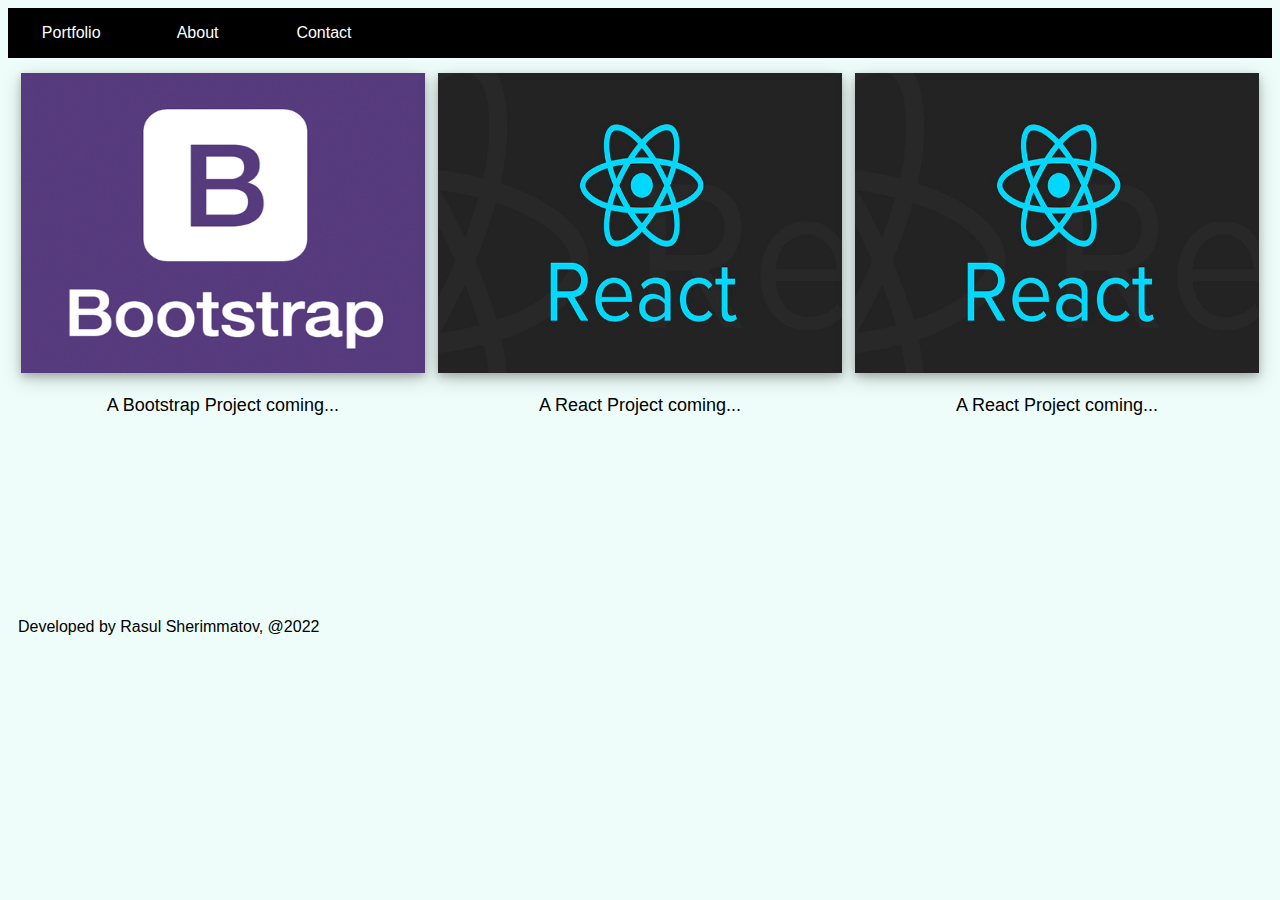
<file: index.html>
<!DOCTYPE html>
<html lang="en">

<head>
    <meta charset="UTF-8">
    <meta http-equiv="X-UA-Compatible" content="IE=edge">
    <meta name="viewport" content="width=device-width, initial-scale=1.0">
    <title>Portfolio</title>
    <link rel="stylesheet" href="style/portfolio.css">
</head>

<body>
    <div class="pages">

        <div class="sections">
            <a href="portfolio.html" class="active">
                <p id="page">Portfolio</p>
            </a>
        </div>


        <div class="sections">
            <a href="about.html">
                <p id="page">About</p>
            </a>
        </div>


        <div class="sections">
            <a href="contact.html">
                <p id="page">Contact</p>
            </a>
        </div>

    </div>
    <!--Body part-->
    <div class="container">
        <div class="sites">
            <img src="img/bootstrap.png">
            <p id="description">A Bootstrap Project coming...</p>
        </div>
        <div class="sites">
            <img src="img/react3.jpg">
            <p id="description">A React Project coming...</p>
        </div>
        <div class="sites">
            <img src="img/react3.jpg">
            <p id="description">A React Project coming...</p>
        </div>
    </div>
    <!--Footer part-->
    <footer>
        <p id="author">Developed by Rasul Sherimmatov, @2022</p>
    </footer>
</body>

</html>
</file>
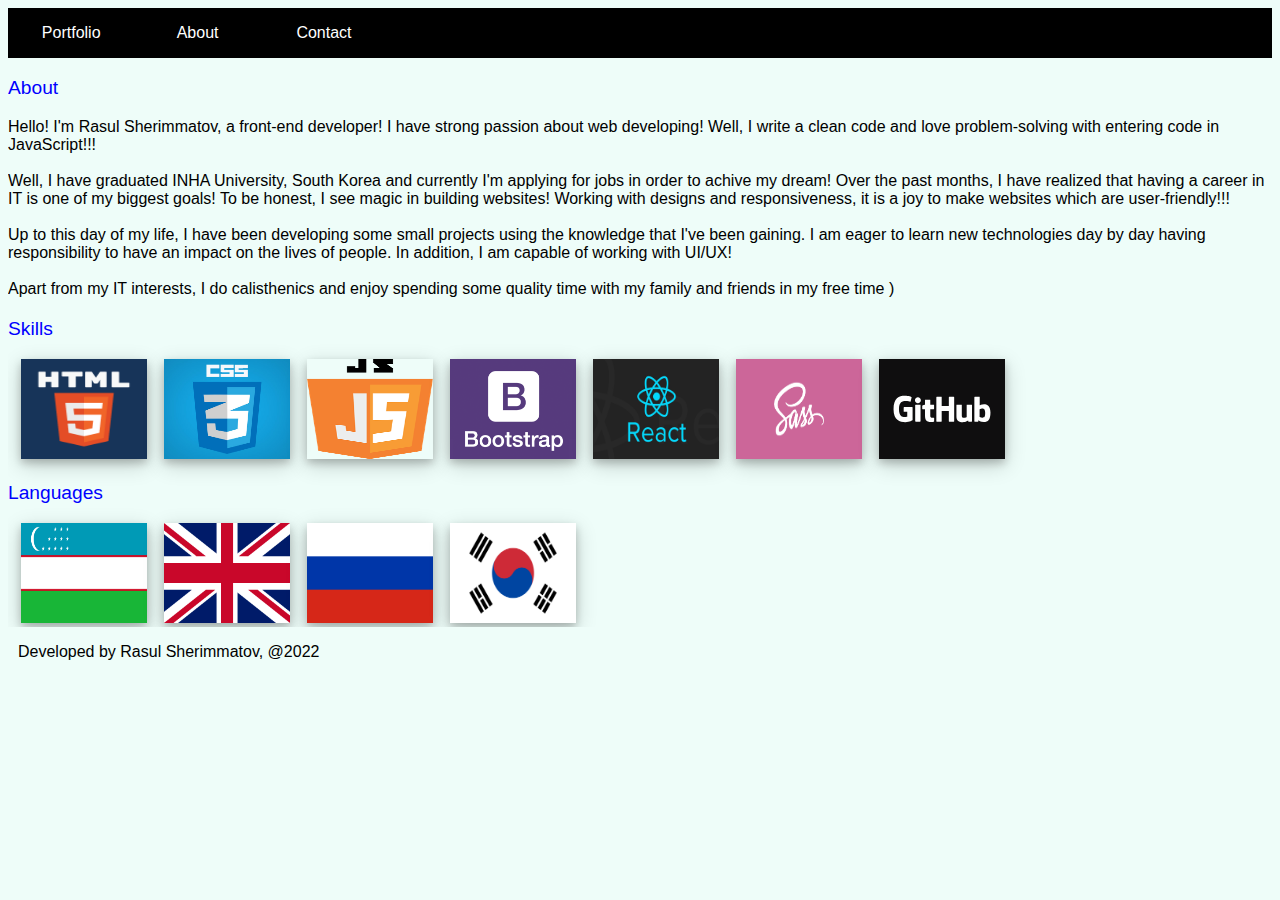
<file: about.html>
<!DOCTYPE html>
<html lang="en">

<head>
    <meta charset="UTF-8">
    <meta http-equiv="X-UA-Compatible" content="IE=edge">
    <meta name="viewport" content="width=device-width, initial-scale=1.0">
    <title>Portfolio</title>
    <link rel="stylesheet" href="../style/about.css">
</head>

<body>
    <div class="pages">

        <div class="sections">
            <a href="index.html">
                <p id="page">Portfolio</p>
            </a>
        </div>


        <div class="sections">
            <a href="about.html" class="active">
                <p id="page">About</p>
            </a>
        </div>


        <div class="sections">
            <a href="contact.html">
                <p id="page">Contact</p>
            </a>
        </div>

    </div>
    <!--Body Part-->
    <div class="container">
        <p id="about">About</p>
        <p id="text">Hello! I'm Rasul Sherimmatov, a front-end developer! I have strong passion about web developing! Well, I write a clean code and love problem-solving with entering code in JavaScript!!! <br> <br> Well, I have graduated INHA University, South Korea
            and currently I'm applying for jobs in order to achive my dream! Over the past months, I have realized that having a career in IT is one of my biggest goals! To be honest, I see magic in building websites! Working with designs and responsiveness,
            it is a joy to make websites which are user-friendly!!! <br><br> Up to this day of my life, I have been developing some small projects using the knowledge that I've been gaining. I am eager to learn new technologies day by day having responsibility
            to have an impact on the lives of people. In addition, I am capable of working with UI/UX! <br><br> Apart from my IT interests, I do calisthenics and enjoy spending some quality time with my family and friends in my free time )
        </p>
        <p id="skills">Skills</p>
        <img src="img/html1.png">
        <img src="img/css.jpg">
        <img src="img/js.png">
        <img src="img/bootstrap.png">
        <img src="img/react3.jpg">
        <img src="img/sass3.png">
        <img src="img/github.svg">
        <p id="lang">Languages</p>
        <img src="img/uzb.png">
        <img src="img/eng.png">
        <img src="img/rua.png">
        <img src="img/kor.png">
    </div>
    <!--Footer part-->
    <footer>
        <p id="author">Developed by Rasul Sherimmatov, @2022</p>
    </footer>
</body>

</html>
</file>
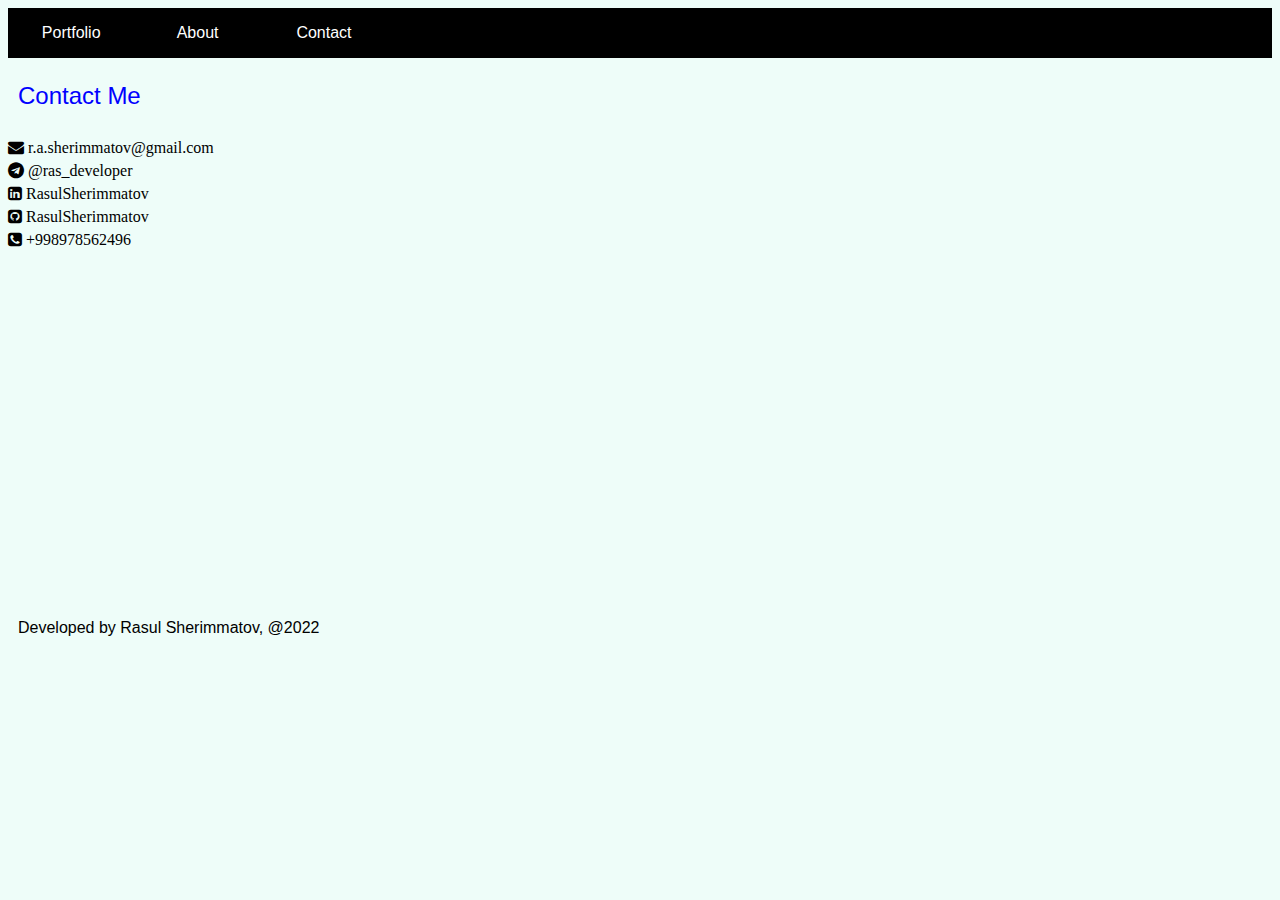
<file: contact.html>
<!DOCTYPE html>
<html lang="en">

<head>
    <meta charset="UTF-8">
    <meta http-equiv="X-UA-Compatible" content="IE=edge">
    <meta name="viewport" content="width=device-width, initial-scale=1.0">
    <title>Portfolio</title>
    <link rel="stylesheet" href="https://cdnjs.cloudflare.com/ajax/libs/font-awesome/4.7.0/css/font-awesome.min.css">
    <link rel="stylesheet" href="../style/contact.css">
</head>

<body>
    <div class="pages">
        <div class="sections">
            <a href="index.html">
                <p id="page">Portfolio</p>
            </a>
        </div>


        <div class="sections">
            <a href="about.html">
                <p id="page">About</p>
            </a>
        </div>


        <div class="sections">
            <a href="contact.html" class="active">
                <p id="page">Contact</p>
            </a>
        </div>
    </div>
    <!--Body Part-->
    <div class="container">
        <p id="contactMe">Contact Me</p>
        <i class="fa fa-envelope" aria-hidden="true"> r.a.sherimmatov@gmail.com</i><br>
        <i class="fa fa-telegram" aria-hidden="true"> @ras_developer</i><br>
        <i class="fa fa-linkedin-square" aria-hidden="true"> RasulSherimmatov</i><br>
        <i class="fa fa-github-square" aria-hidden="true"> RasulSherimmatov</i><br>
        <i class="fa fa-phone-square" aria-hidden="true"> +998978562496</i>
    </div>
    <footer>
        <p id="author">Developed by Rasul Sherimmatov, @2022</p>
    </footer>
</body>

</html>
</file>
<file: style/portfolio.css>
/* Mobile S */

@media only screen and (min-width:320px) {
    body {
        background-color: rgb(238, 253, 249);
    }
    .pages {
        width: 100%;
        height: 50px;
        background-color: black;
        display: flex;
    }
    #page {
        color: white;
        font-family: 'Segoe UI', Tahoma, Geneva, Verdana, sans-serif;
    }
    .sections {
        width: 33%;
        height: 50px;
        margin-left: 0.3%;
        text-align: center;
    }
    a {
        text-decoration: none;
    }
    .sections:hover {
        background-color: rgb(114, 179, 114);
    }
    .active {
        background-color: rgb(114, 179, 114);
    }
    .sites {
        width: 100%;
        height: 250px;
        margin-top: 15px;
        text-align: center;
    }
    img {
        width: 100%;
        height: 170px;
        box-shadow: 0 4px 8px 0 rgba(0, 0, 0, 0.2), 0 6px 20px 0 rgba(0, 0, 0, 0.19);
    }
    #description {
        font-family: 'Segoe UI', Tahoma, Geneva, Verdana, sans-serif;
    }
    #author {
        font-size: small;
        font-family: 'Segoe UI', Tahoma, Geneva, Verdana, sans-serif;
        margin-left: 30px;
    }
}


/* Mobile M */

@media only screen and (min-width:375px) {
    body {
        background-color: rgb(238, 253, 249);
    }
    .pages {
        width: 100%;
        height: 50px;
        background-color: black;
        display: flex;
    }
    #page {
        color: white;
        font-family: 'Segoe UI', Tahoma, Geneva, Verdana, sans-serif;
    }
    .sections {
        width: 33%;
        height: 50px;
        margin-left: 0.3%;
        text-align: center;
    }
    .sections:hover {
        background-color: rgb(114, 179, 114);
    }
    .active {
        background-color: rgb(114, 179, 114);
    }
    a {
        text-decoration: none;
    }
    .sites {
        width: 100%;
        height: 280px;
        margin-top: 15px;
        text-align: center;
    }
    img {
        width: 100%;
        height: 220px;
        box-shadow: 0 4px 8px 0 rgba(0, 0, 0, 0.2), 0 6px 20px 0 rgba(0, 0, 0, 0.19);
    }
    #description {
        font-family: 'Segoe UI', Tahoma, Geneva, Verdana, sans-serif;
    }
    #author {
        font-size: small;
        font-family: 'Segoe UI', Tahoma, Geneva, Verdana, sans-serif;
        margin-left: 60px;
    }
}


/* Mobile L */

@media only screen and (min-width:425px) {
    body {
        background-color: rgb(238, 253, 249);
    }
    .pages {
        width: 100%;
        height: 50px;
        background-color: black;
        display: flex;
    }
    #page {
        color: white;
        font-family: 'Segoe UI', Tahoma, Geneva, Verdana, sans-serif;
    }
    .sections {
        width: 33%;
        height: 50px;
        margin-left: 0.3%;
        text-align: center;
    }
    .sections:hover {
        background-color: rgb(114, 179, 114);
    }
    .active {
        background-color: rgb(114, 179, 114);
    }
    a {
        text-decoration: none;
    }
    .sites {
        width: 100%;
        height: 320px;
        margin-top: 15px;
        text-align: center;
    }
    img {
        width: 100%;
        height: 250px;
        box-shadow: 0 4px 8px 0 rgba(0, 0, 0, 0.2), 0 6px 20px 0 rgba(0, 0, 0, 0.19);
    }
    #description {
        font-family: 'Segoe UI', Tahoma, Geneva, Verdana, sans-serif;
    }
    #author {
        font-size: small;
        font-family: 'Segoe UI', Tahoma, Geneva, Verdana, sans-serif;
        margin-left: 90px;
    }
}


/* Tablet */

@media only screen and (min-width:768px) {
    body {
        background-color: rgb(238, 253, 249);
    }
    .pages {
        width: 100%;
        height: 50px;
        background-color: black;
        display: flex;
    }
    #page {
        color: white;
        font-family: 'Segoe UI', Tahoma, Geneva, Verdana, sans-serif;
    }
    .sections {
        width: 33%;
        height: 50px;
        margin-left: 0.3%;
        text-align: center;
    }
    .sections:hover {
        background-color: rgb(114, 179, 114);
    }
    .active {
        background-color: rgb(114, 179, 114);
    }
    a {
        text-decoration: none;
    }
    .sites {
        width: 100%;
        height: 400px;
        margin-top: 15px;
        text-align: center;
    }
    img {
        width: 100%;
        height: 350px;
        box-shadow: 0 4px 8px 0 rgba(0, 0, 0, 0.2), 0 6px 20px 0 rgba(0, 0, 0, 0.19);
    }
    #description {
        font-family: 'Segoe UI', Tahoma, Geneva, Verdana, sans-serif;
        font-size: large;
    }
    #author {
        font-size: small;
        font-family: 'Segoe UI', Tahoma, Geneva, Verdana, sans-serif;
        margin-left: 250px;
    }
}

@media only screen and (min-width:1024px) {
    body {
        background-color: rgb(238, 253, 249);
    }
    .pages {
        width: 100%;
        height: 50px;
        background-color: black;
        display: flex;
    }
    #page {
        color: white;
        font-family: 'Segoe UI', Tahoma, Geneva, Verdana, sans-serif;
    }
    .sections {
        width: 10%;
        height: 50px;
        margin-left: 0;
        text-align: center;
    }
    .sections:hover {
        background-color: rgb(114, 179, 114);
    }
    .active {
        background-color: rgb(114, 179, 114);
    }
    a {
        text-decoration: none;
    }
    .container {
        width: 100%;
        height: 400px;
        display: flex;
    }
    .sites {
        width: 32%;
        height: 400px;
        margin-top: 15px;
        margin-left: 1%;
    }
    img {
        width: 100%;
        height: 300px;
        box-shadow: 0 4px 8px 0 rgba(0, 0, 0, 0.2), 0 6px 20px 0 rgba(0, 0, 0, 0.19);
    }
    #description {
        font-family: 'Segoe UI', Tahoma, Geneva, Verdana, sans-serif;
        font-size: large;
    }
    #author {
        font-size: medium;
        font-family: 'Segoe UI', Tahoma, Geneva, Verdana, sans-serif;
        margin-left: 10px;
        margin-top: 160px;
    }
}
</file>
<file: style/about.css>
/*Mobile S*/

@media only screen and (min-width:320px) {
    body {
        background-color: rgb(238, 253, 249);
    }
    .pages {
        width: 100%;
        height: 50px;
        background-color: black;
        display: flex;
    }
    #page {
        color: white;
        font-family: 'Segoe UI', Tahoma, Geneva, Verdana, sans-serif;
    }
    .sections {
        width: 33%;
        height: 50px;
        margin-left: 0.3%;
        text-align: center;
    }
    .sections:hover {
        background-color: rgb(114, 179, 114);
    }
    a {
        text-decoration: none;
    }
    .container {
        overflow: hidden;
    }
    #about {
        font-family: 'Segoe UI', Tahoma, Geneva, Verdana, sans-serif;
        color: blue;
        font-weight: 500;
    }
    #text {
        font-family: 'Segoe UI', Tahoma, Geneva, Verdana, sans-serif;
        font-size: small;
    }
    #skills {
        font-family: 'Segoe UI', Tahoma, Geneva, Verdana, sans-serif;
        color: blue;
        font-weight: 500;
    }
    #lang {
        font-family: 'Segoe UI', Tahoma, Geneva, Verdana, sans-serif;
        color: blue;
        font-weight: 500;
    }
    img {
        width: 30%;
        height: 70px;
        margin-left: 1%;
        box-shadow: 0 4px 8px 0 rgba(0, 0, 0, 0.2), 0 6px 20px 0 rgba(0, 0, 0, 0.19);
    }
    #author {
        font-size: small;
        font-family: 'Segoe UI', Tahoma, Geneva, Verdana, sans-serif;
        margin-left: 20px;
    }
}


/*Mobile M*/

@media only screen and (min-width:375px) {
    body {
        background-color: rgb(238, 253, 249);
    }
    .pages {
        width: 100%;
        height: 50px;
        background-color: black;
        display: flex;
    }
    #page {
        color: white;
        font-family: 'Segoe UI', Tahoma, Geneva, Verdana, sans-serif;
    }
    .sections {
        width: 33%;
        height: 50px;
        margin-left: 0.3%;
        text-align: center;
    }
    .sections:hover {
        background-color: rgb(114, 179, 114);
    }
    a {
        text-decoration: none;
    }
    .container {
        overflow: hidden;
    }
    #about {
        font-family: 'Segoe UI', Tahoma, Geneva, Verdana, sans-serif;
        color: blue;
        font-weight: 500;
    }
    #text {
        font-family: 'Segoe UI', Tahoma, Geneva, Verdana, sans-serif;
        font-size: small;
    }
    #skills {
        font-family: 'Segoe UI', Tahoma, Geneva, Verdana, sans-serif;
        color: blue;
        font-weight: 500;
    }
    #lang {
        font-family: 'Segoe UI', Tahoma, Geneva, Verdana, sans-serif;
        color: blue;
        font-weight: 500;
    }
    img {
        width: 30%;
        height: 85px;
        margin-left: 1%;
        box-shadow: 0 4px 8px 0 rgba(0, 0, 0, 0.2), 0 6px 20px 0 rgba(0, 0, 0, 0.19);
    }
    #author {
        font-size: small;
        font-family: 'Segoe UI', Tahoma, Geneva, Verdana, sans-serif;
        margin-left: 50px;
    }
}


/*Mobile L*/

@media only screen and (min-width:425px) {
    body {
        background-color: rgb(238, 253, 249);
    }
    .pages {
        width: 100%;
        height: 50px;
        background-color: black;
        display: flex;
    }
    #page {
        color: white;
        font-family: 'Segoe UI', Tahoma, Geneva, Verdana, sans-serif;
    }
    .sections {
        width: 33%;
        height: 50px;
        margin-left: 0.3%;
        text-align: center;
    }
    .sections:hover {
        background-color: rgb(114, 179, 114);
    }
    .container {
        overflow: hidden;
    }
    a {
        text-decoration: none;
    }
    #about {
        font-family: 'Segoe UI', Tahoma, Geneva, Verdana, sans-serif;
        color: blue;
        font-weight: 500;
    }
    #text {
        font-family: 'Segoe UI', Tahoma, Geneva, Verdana, sans-serif;
        font-size: small;
    }
    #skills {
        font-family: 'Segoe UI', Tahoma, Geneva, Verdana, sans-serif;
        color: blue;
        font-weight: 500;
    }
    #lang {
        font-family: 'Segoe UI', Tahoma, Geneva, Verdana, sans-serif;
        color: blue;
        font-weight: 500;
    }
    img {
        width: 30%;
        height: 90px;
        margin-left: 1%;
        box-shadow: 0 4px 8px 0 rgba(0, 0, 0, 0.2), 0 6px 20px 0 rgba(0, 0, 0, 0.19);
    }
    #author {
        font-size: small;
        font-family: 'Segoe UI', Tahoma, Geneva, Verdana, sans-serif;
        margin-left: 90px;
    }
}


/*Tablet*/

@media only screen and (min-width:425px) {
    body {
        background-color: rgb(238, 253, 249);
    }
    .pages {
        width: 100%;
        height: 50px;
        background-color: black;
        display: flex;
    }
    #page {
        color: white;
        font-family: 'Segoe UI', Tahoma, Geneva, Verdana, sans-serif;
    }
    .sections {
        width: 33%;
        height: 50px;
        margin-left: 0.3%;
        text-align: center;
    }
    .sections:hover {
        background-color: rgb(114, 179, 114);
    }
    a {
        text-decoration: none;
    }
    .container {
        overflow: hidden;
    }
    #about {
        font-family: 'Segoe UI', Tahoma, Geneva, Verdana, sans-serif;
        color: blue;
        font-weight: 500;
    }
    #text {
        font-family: 'Segoe UI', Tahoma, Geneva, Verdana, sans-serif;
        font-size: small;
    }
    #skills {
        font-family: 'Segoe UI', Tahoma, Geneva, Verdana, sans-serif;
        color: blue;
        font-weight: 500;
    }
    #lang {
        font-family: 'Segoe UI', Tahoma, Geneva, Verdana, sans-serif;
        color: blue;
        font-weight: 500;
    }
    img {
        width: 23%;
        height: 110px;
        margin-left: 1%;
        box-shadow: 0 4px 8px 0 rgba(0, 0, 0, 0.2), 0 6px 20px 0 rgba(0, 0, 0, 0.19);
    }
    #author {
        font-size: small;
        font-family: 'Segoe UI', Tahoma, Geneva, Verdana, sans-serif;
        margin-left: 10px;
    }
}


/*Laptop*/

@media only screen and (min-width:1024px) {
    body {
        background-color: rgb(238, 253, 249);
    }
    .pages {
        width: 100%;
        height: 50px;
        background-color: black;
        display: flex;
    }
    #page {
        color: white;
        font-family: 'Segoe UI', Tahoma, Geneva, Verdana, sans-serif;
    }
    .sections {
        width: 10%;
        height: 50px;
        margin-left: 0;
        text-align: center;
    }
    .sections:hover {
        background-color: rgb(114, 179, 114);
    }
    a {
        text-decoration: none;
    }
    .container {
        overflow: hidden;
    }
    #about {
        font-family: 'Segoe UI', Tahoma, Geneva, Verdana, sans-serif;
        color: blue;
        font-size: larger;
        font-weight: 500;
    }
    #text {
        font-family: 'Segoe UI', Tahoma, Geneva, Verdana, sans-serif;
        font-size: medium;
    }
    #skills {
        font-family: 'Segoe UI', Tahoma, Geneva, Verdana, sans-serif;
        color: blue;
        font-weight: 500;
        font-size: larger;
    }
    #lang {
        font-family: 'Segoe UI', Tahoma, Geneva, Verdana, sans-serif;
        color: blue;
        font-weight: 500;
        font-size: larger;
    }
    img {
        width: 10%;
        height: 100px;
        margin-left: 1%;
        box-shadow: 0 4px 8px 0 rgba(0, 0, 0, 0.2), 0 6px 20px 0 rgba(0, 0, 0, 0.19);
    }
    #author {
        font-size: medium;
        font-family: 'Segoe UI', Tahoma, Geneva, Verdana, sans-serif;
        margin-left: 10px;
    }
}
</file>
<file: style/contact.css>
/* Mobile S */

@media only screen and (min-width:320px) {
    body {
        background-color: rgb(238, 253, 249);
    }
    .pages {
        width: 100%;
        height: 50px;
        background-color: black;
        display: flex;
    }
    #page {
        color: white;
        font-family: 'Segoe UI', Tahoma, Geneva, Verdana, sans-serif;
    }
    .sections {
        width: 33%;
        height: 50px;
        margin-left: 0.3%;
        text-align: center;
    }
    a {
        text-decoration: none;
    }
    .sections:hover {
        background-color: rgb(114, 179, 114);
    }
    #contactMe {
        margin-left: 110px;
        color: blue;
        font-weight: 500;
        font-family: 'Segoe UI', Tahoma, Geneva, Verdana, sans-serif;
    }
    i {
        text-align: left;
        margin-top: 5px;
        font-family: 'Segoe UI', Tahoma, Geneva, Verdana, sans-serif;
    }
    #author {
        font-size: small;
        font-family: 'Segoe UI', Tahoma, Geneva, Verdana, sans-serif;
        margin-left: 30px;
        margin-top: 300px;
    }
}


/* Mobile M */

@media only screen and (min-width:375px) {
    body {
        background-color: rgb(238, 253, 249);
    }
    .pages {
        width: 100%;
        height: 50px;
        background-color: black;
        display: flex;
    }
    #page {
        color: white;
        font-family: 'Segoe UI', Tahoma, Geneva, Verdana, sans-serif;
    }
    .sections {
        width: 33%;
        height: 50px;
        margin-left: 0.3%;
        text-align: center;
    }
    .sections:hover {
        background-color: rgb(114, 179, 114);
    }
    a {
        text-decoration: none;
    }
    #contactMe {
        margin-left: 140px;
        color: blue;
        font-weight: 500;
        font-family: 'Segoe UI', Tahoma, Geneva, Verdana, sans-serif;
    }
    i {
        text-align: left;
        margin-top: 5px;
        font-family: 'Segoe UI', Tahoma, Geneva, Verdana, sans-serif;
    }
    #author {
        font-size: small;
        font-family: 'Segoe UI', Tahoma, Geneva, Verdana, sans-serif;
        margin-left: 60px;
        margin-top: 300px;
    }
}


/* Mobile L */

@media only screen and (min-width:425px) {
    body {
        background-color: rgb(238, 253, 249);
    }
    .pages {
        width: 100%;
        height: 50px;
        background-color: black;
        display: flex;
    }
    #page {
        color: white;
        font-family: 'Segoe UI', Tahoma, Geneva, Verdana, sans-serif;
    }
    .sections {
        width: 33%;
        height: 50px;
        margin-left: 0.3%;
        text-align: center;
    }
    .sections:hover {
        background-color: rgb(114, 179, 114);
    }
    a {
        text-decoration: none;
    }
    #contactMe {
        margin-left: 10px;
        color: blue;
        font-weight: 500;
        font-family: 'Segoe UI', Tahoma, Geneva, Verdana, sans-serif;
    }
    i {
        text-align: left;
        margin-top: 5px;
        font-family: 'Segoe UI', Tahoma, Geneva, Verdana, sans-serif;
    }
    #author {
        font-size: small;
        font-family: 'Segoe UI', Tahoma, Geneva, Verdana, sans-serif;
        margin-left: 10px;
        margin-top: 300px;
    }
}


/* Tablet */

@media only screen and (min-width:768px) {
    body {
        background-color: rgb(238, 253, 249);
    }
    .pages {
        width: 100%;
        height: 50px;
        background-color: black;
        display: flex;
    }
    #page {
        color: white;
        font-family: 'Segoe UI', Tahoma, Geneva, Verdana, sans-serif;
    }
    .sections {
        width: 33%;
        height: 50px;
        margin-left: 0.3%;
        text-align: center;
    }
    .sections:hover {
        background-color: rgb(114, 179, 114);
    }
    a {
        text-decoration: none;
    }
    #contactMe {
        margin-left: 10px;
        color: blue;
        font-weight: 500;
        font-size: large;
        font-family: 'Segoe UI', Tahoma, Geneva, Verdana, sans-serif;
    }
    i {
        text-align: left;
        margin-top: 5px;
        font-family: 'Segoe UI', Tahoma, Geneva, Verdana, sans-serif;
    }
    #author {
        font-size: small;
        font-family: 'Segoe UI', Tahoma, Geneva, Verdana, sans-serif;
        margin-left: 10px;
        margin-top: 300px;
    }
}


/* Laptop */

@media only screen and (min-width:1024px) {
    body {
        background-color: rgb(238, 253, 249);
    }
    .pages {
        width: 100%;
        height: 50px;
        background-color: black;
        display: flex;
    }
    #page {
        color: white;
        font-family: 'Segoe UI', Tahoma, Geneva, Verdana, sans-serif;
    }
    .sections {
        width: 10%;
        height: 50px;
        margin-left: 0;
        text-align: center;
    }
    .sections:hover {
        background-color: rgb(114, 179, 114);
    }
    a {
        text-decoration: none;
    }
    #contactMe {
        margin-left: 10px;
        color: blue;
        font-weight: 500;
        font-size: x-large;
        font-family: 'Segoe UI', Tahoma, Geneva, Verdana, sans-serif;
    }
    i {
        text-align: left;
        margin-top: 5px;
        font-family: 'Segoe UI', Tahoma, Geneva, Verdana, sans-serif;
    }
    #author {
        font-size: medium;
        font-family: 'Segoe UI', Tahoma, Geneva, Verdana, sans-serif;
        margin-left: 10px;
        margin-top: 370px;
    }
}
</file>
